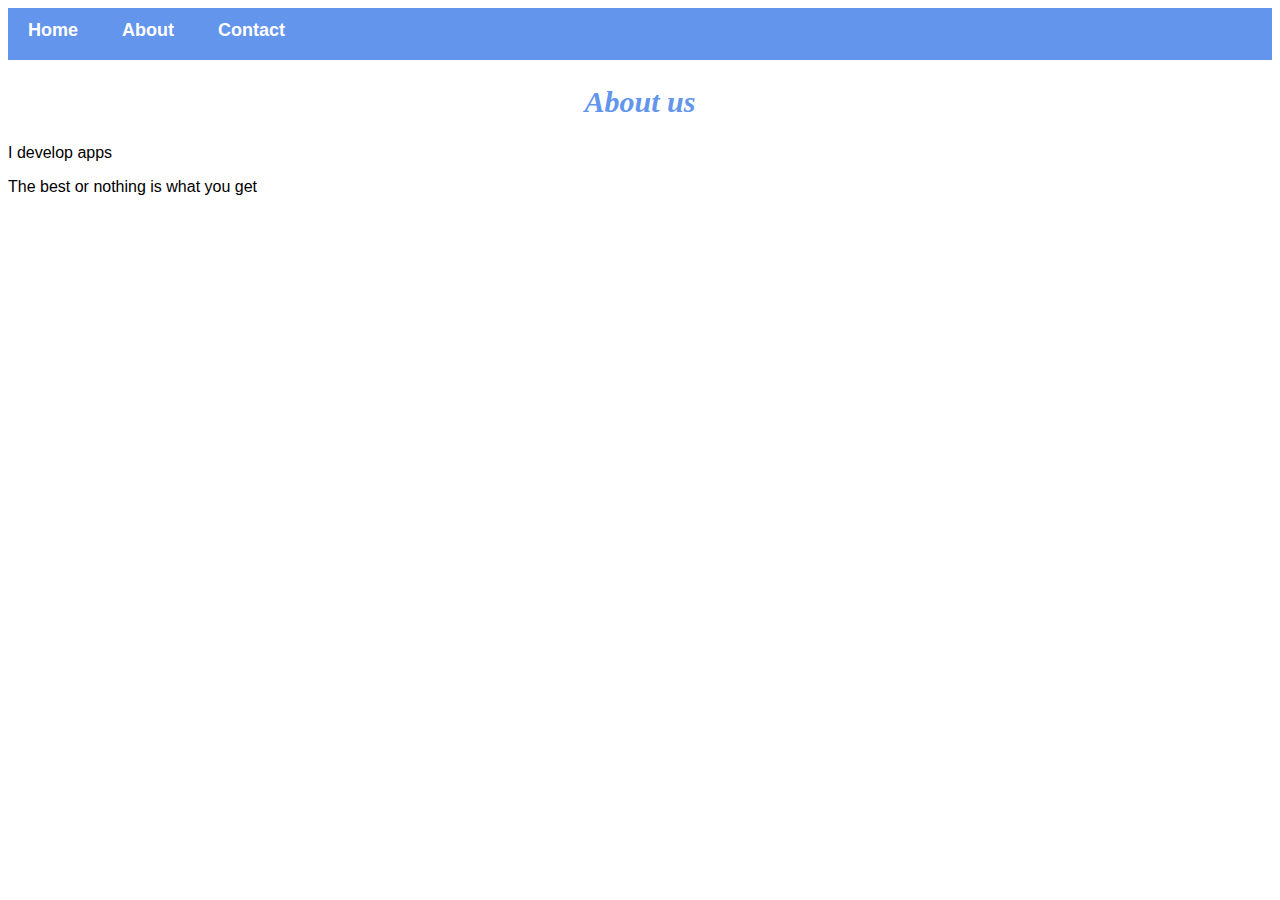
<file: about.html>
<!DOCTYPE html>
<html>
    <head>
        <link rel="stylesheet" href="style.css">
    </head>
    <body>
         <div id="menu">
            <a href="index.html">Home</a>
            <a href="about.html">About</a>
            <a href="contact.html">Contact</a>
        </div>
        <h2>About us</h2>
        <p>I develop apps</p>
        <p>The best or nothing is what you get</p>
    </body>
</html>
</file>
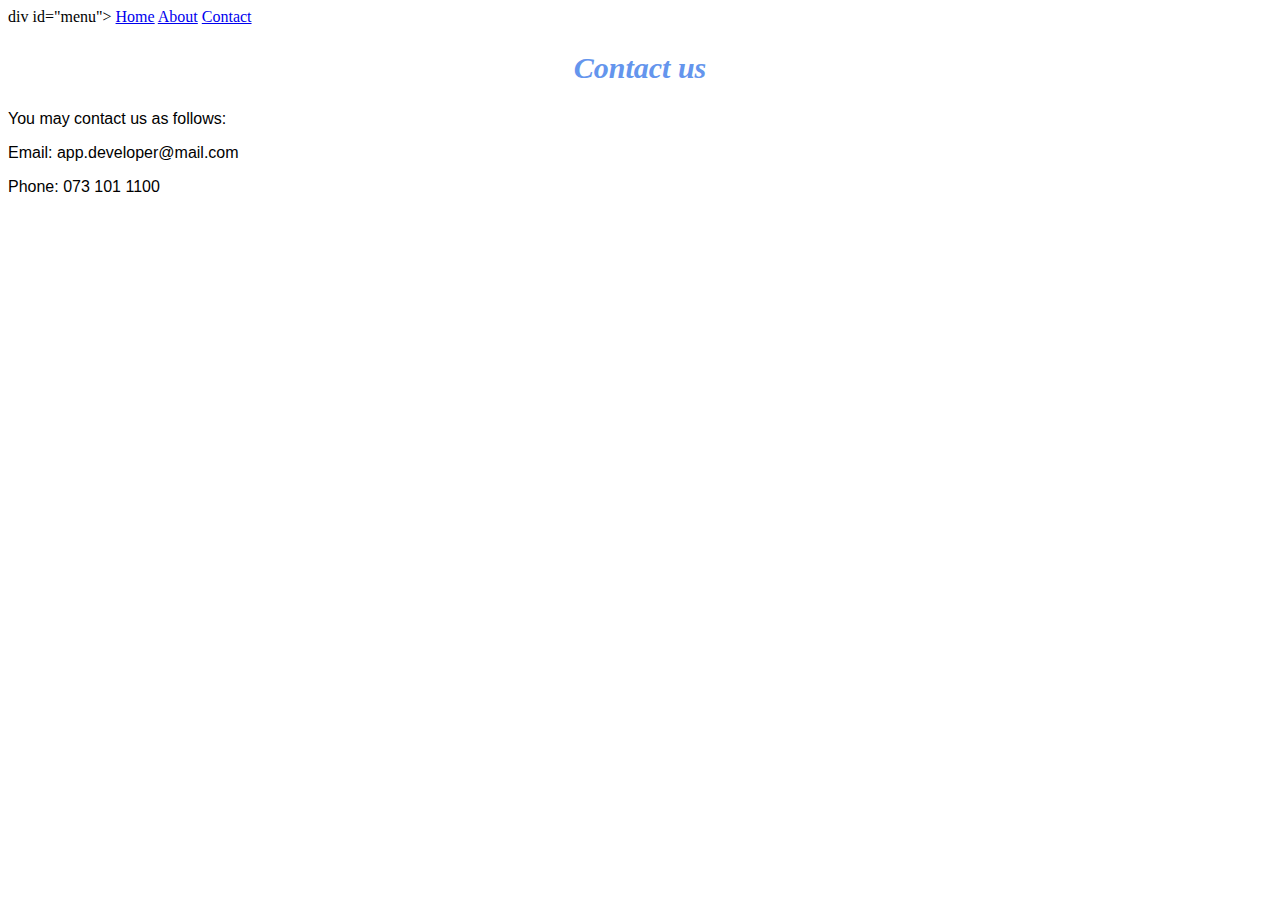
<file: contact.html>
<!DOCTYPE html>
<html>
    <head>
        <link rel="stylesheet" href="style.css">
    </head>
    <body>
        div id="menu">
            <a href="index.html">Home</a>
            <a href="about.html">About</a>
            <a href="contact.html">Contact</a>
        </div>
        <h2>Contact us</h2>
        <p>You may contact us as follows:</p>
        <p>Email: app.developer@mail.com</p>
        <p>Phone: 073 101 1100</p>
    </body>
</html>
</file>
<file: style.css>
.gallery img{
    width: 100%;
}

h2{
    font-family: Impact, fantasy;
    text-align: center;
    font-size: 30px;
    color: cornflowerblue;
    font-style: italic;
}

h4{
    font-family: Impact, fantasy;
    font-size: 20px;
    font-style: italic;
    color: cornflowerblue;
}

p{
    font-family: Helvetica, sans-serif;
}

#menu{
    width: 100%;
    height: 40px;
    background-color: cornflowerblue;
    padding-top: 12px;
}

#menu a{
    color: #ffffff;
    font-family: Helvetica, sans-serif;
    font-size: 18px; 
    text-decoration: none;
    font-weight: 800;
    padding-left: 20px;
    padding-right: 20px;
}
#menu a:hover{
    color: #5077bd;
}
</file>
